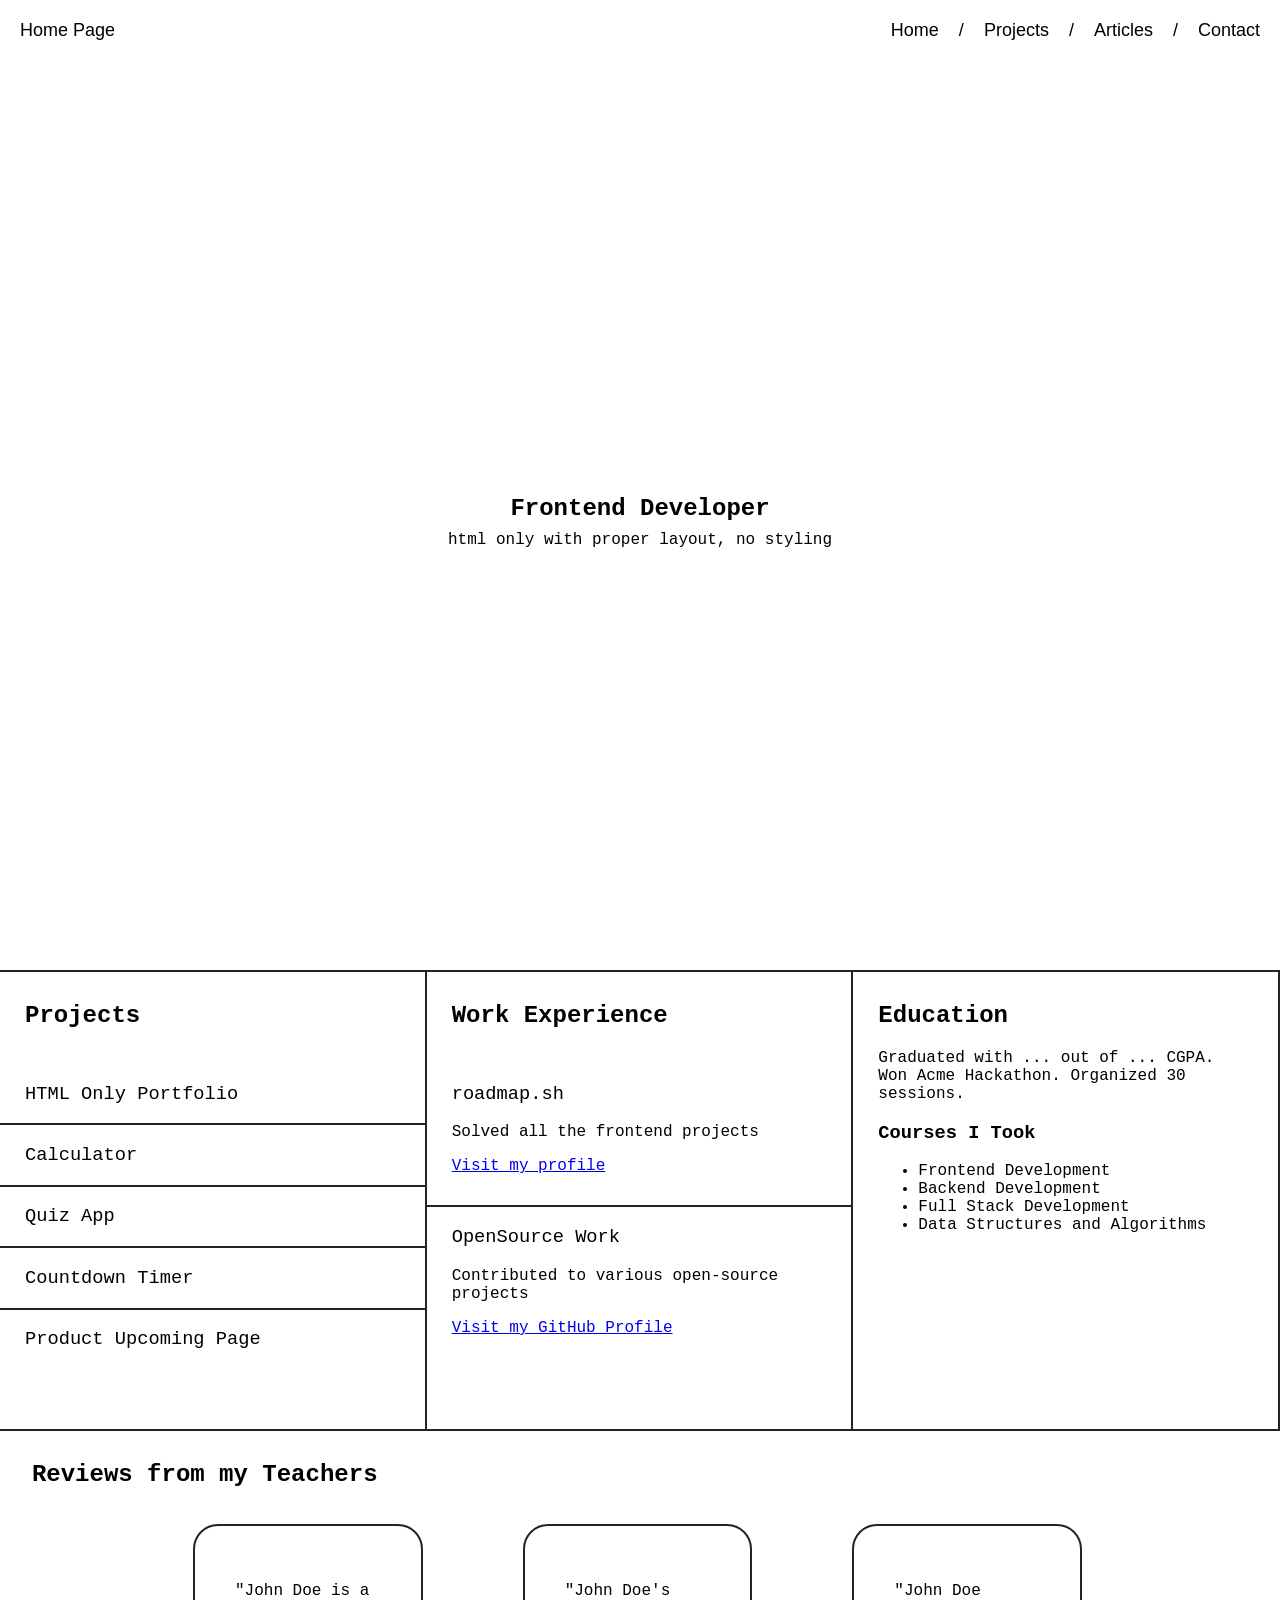
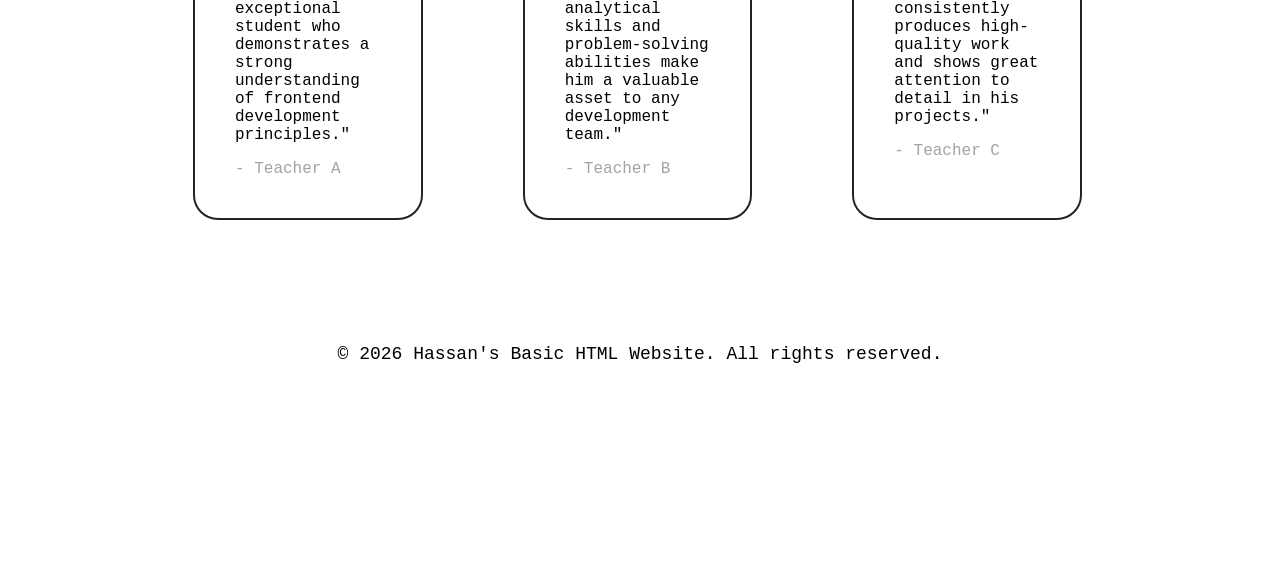
<file: html/index.html>
<!doctype html>
<html lang="en">
  <head>
    <meta charset="UTF-8" />
    <meta name="viewport" content="width=device-width, initial-scale=1.0" />
    <title>Hassan's Basic HTML Website</title>
    <meta property="og:title" content="Hassan's Basic HTML Website" />
    <meta property="og:type" content="website" />
    <meta name="description" content="Basic website done with HTML" />
    <meta property="og:description" content="Basic website done with HTML" />
    <meta name="author" content="Hassan" />
    <link rel="stylesheet" href="../css/navbar.css" />
    <link rel="stylesheet" href="../css/styles.css" />
    <link rel="stylesheet" href="../css/index.css" />
  </head>
  <body>
    <header>
      <nav class="navbar" aria-label="Main">
        <div class="logo">
          <a href="index.html">Home Page</a>
        </div>
        <ul class="nav-links">
          <li class="nav-link"><a href="index.html">Home</a></li>
          <p>/</p>
          <li class="nav-link"><a href="projects.html">Projects</a></li>
          <p>/</p>
          <li class="nav-link"><a href="articles.html">Articles</a></li>
          <p>/</p>
          <li class="nav-link"><a href="contact.html">Contact</a></li>
        </ul>
      </nav>
    </header>
    <main>
      <section class="introduction">
        <h1 class="page-title">Frontend Developer</h1>
        <p>html only with proper layout, no styling</p>
      </section>
      <div class="pwe-section">
        <section class="projects">
          <h2>Projects</h2>
          <div class="project">
            <h3>HTML Only Portfolio</h3>
          </div>
          <div class="project">
            <h3>Calculator</h3>
          </div>
          <div class="project">
            <h3>Quiz App</h3>
          </div>
          <div class="project">
            <h3>Countdown Timer</h3>
          </div>
          <div class="project">
            <h3>Product Upcoming Page</h3>
          </div>
        </section>
        <section class="work-experience">
          <h2>Work Experience</h2>
          <div class="experience">
            <h3>roadmap.sh</h3>
            <p>Solved all the frontend projects</p>
            <a
              class="visit-link"
              href="https://roadmap.sh/projects/basic-html-website"
              target="_blank"
              >Visit my profile</a
            >
          </div>
          <div class="experience">
            <h3>OpenSource Work</h3>
            <p>Contributed to various open-source projects</p>
            <a class="visit-link" href="https://github.com/" target="_blank"
              >Visit my GitHub Profile</a
            >
          </div>
        </section>
        <section class="education">
          <h2>Education</h2>
          <p>
            Graduated with ... out of ... CGPA. Won Acme Hackathon. Organized 30
            sessions.
          </p>
          <div class="courses">
            <h3>Courses I Took</h3>
            <ul>
              <li>Frontend Development</li>
              <li>Backend Development</li>
              <li>Full Stack Development</li>
              <li>Data Structures and Algorithms</li>
            </ul>
          </div>
        </section>
      </div>
      <section class="quotes">
        <h2>Reviews from my Teachers</h2>
        <aside class="teacher-quotes">
          <blockquote class="teacher-quote">
            <p>
              "John Doe is a exceptional student who demonstrates a strong
              understanding of frontend development principles."
            </p>
            <footer>- Teacher A</footer>
          </blockquote>
          <blockquote class="teacher-quote">
            <p>
              "John Doe's analytical skills and problem-solving abilities make
              him a valuable asset to any development team."
            </p>
            <footer>- Teacher B</footer>
          </blockquote>
          <blockquote class="teacher-quote">
            <p>
              "John Doe consistently produces high-quality work and shows great
              attention to detail in his projects."
            </p>
            <footer>- Teacher C</footer>
          </blockquote>
        </aside>
      </section>
    </main>
    <footer class="footer">
      <p>&copy; 2026 Hassan's Basic HTML Website. All rights reserved.</p>
    </footer>
  </body>
</html>
</file>
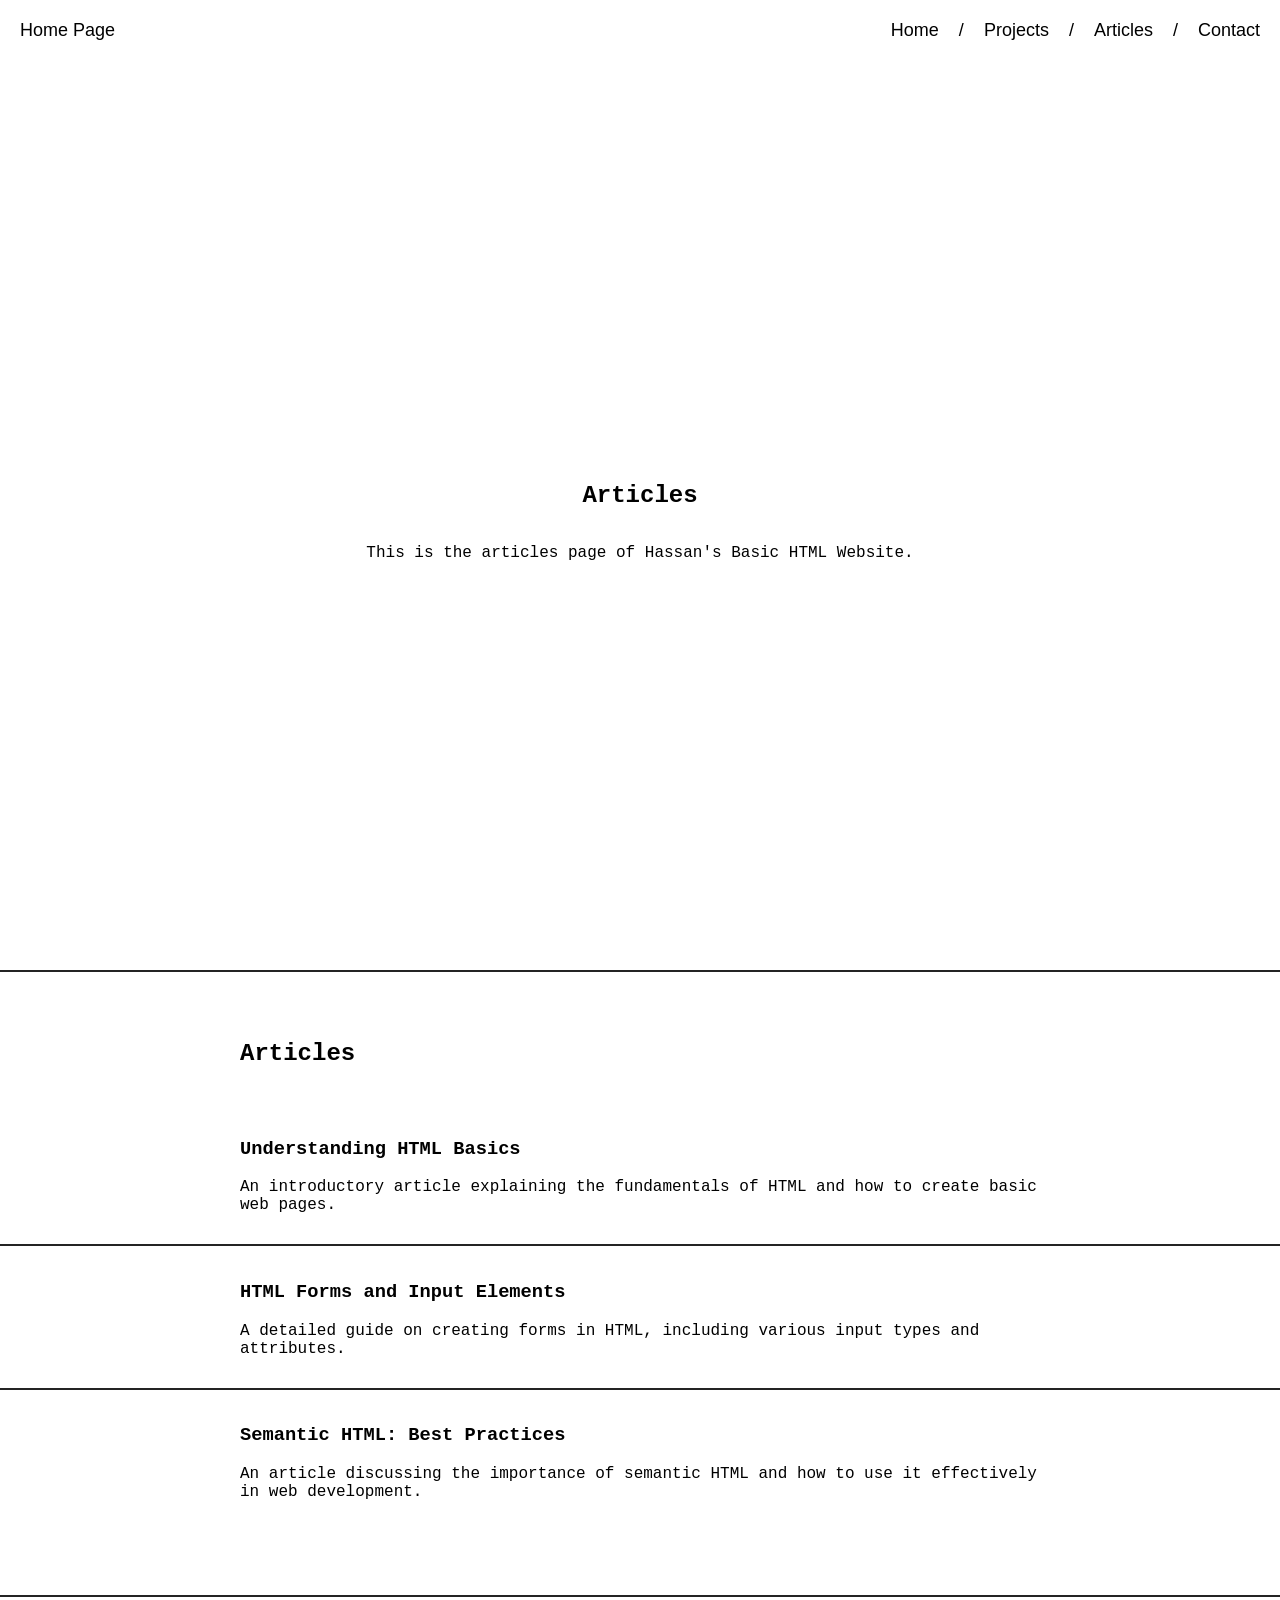
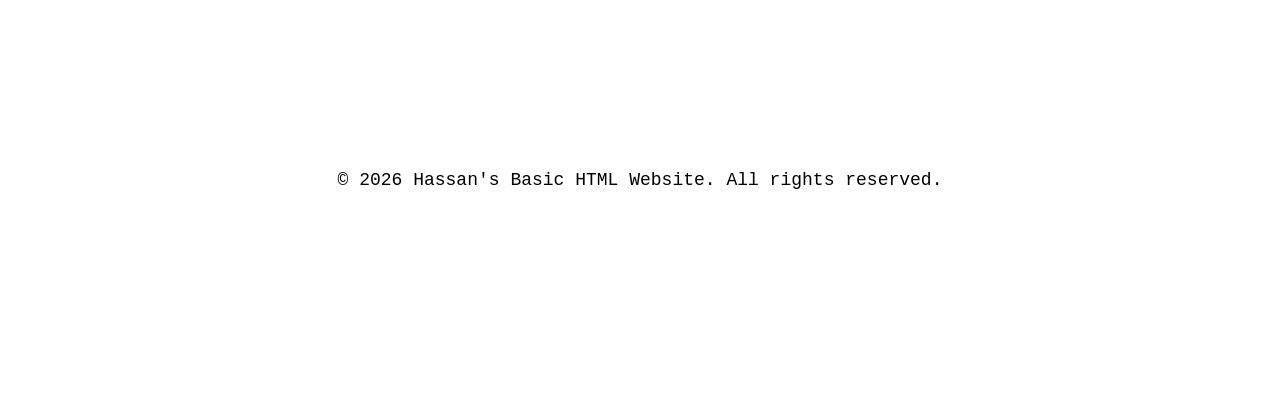
<file: html/articles.html>
<!doctype html>
<html lang="en">
  <head>
    <meta charset="UTF-8" />
    <meta name="viewport" content="width=device-width, initial-scale=1.0" />
    <title>Hassan's Basic HTML Articles Site</title>
    <meta property="og:title" content="Hassan's Basic HTML Articles Site" />
    <meta property="og:type" content="website" />
    <meta
      name="description"
      content="Basic website page for articles done with HTML"
    />
    <meta
      property="og:description"
      content="Basic website page for articles done with HTML"
    />
    <meta name="author" content="Hassan" />
    <link rel="stylesheet" href="../css/navbar.css" />
    <link rel="stylesheet" href="../css/styles.css" />
    <link rel="stylesheet" href="../css/articles.css" />
  </head>
  <body>
    <nav class="navbar" aria-label="Main">
      <div class="logo">
        <a href="index.html">Home Page</a>
      </div>
      <ul class="nav-links">
        <li class="nav-link"><a href="index.html">Home</a></li>
        <p>/</p>
        <li class="nav-link"><a href="projects.html">Projects</a></li>
        <p>/</p>
        <li class="nav-link"><a href="articles.html">Articles</a></li>
        <p>/</p>
        <li class="nav-link"><a href="contact.html">Contact</a></li>
      </ul>
    </nav>
    <main>
      <section class="introduction">
        <h1 class="page-title">Articles</h1>
        <p>This is the articles page of Hassan's Basic HTML Website.</p>
      </section>
      <section class="articles">
        <h2>Articles</h2>
        <div class="article">
          <h3>Understanding HTML Basics</h3>
          <p>
            An introductory article explaining the fundamentals of HTML and how
            to create basic web pages.
          </p>
        </div>
        <div class="article">
          <h3>HTML Forms and Input Elements</h3>
          <p>
            A detailed guide on creating forms in HTML, including various input
            types and attributes.
          </p>
        </div>
        <div class="article">
          <h3>Semantic HTML: Best Practices</h3>
          <p>
            An article discussing the importance of semantic HTML and how to use
            it effectively in web development.
          </p>
        </div>
      </section>
    </main>
    <footer class="footer">
      <p>&copy; 2026 Hassan's Basic HTML Website. All rights reserved.</p>
    </footer>
  </body>
</html>
</file>
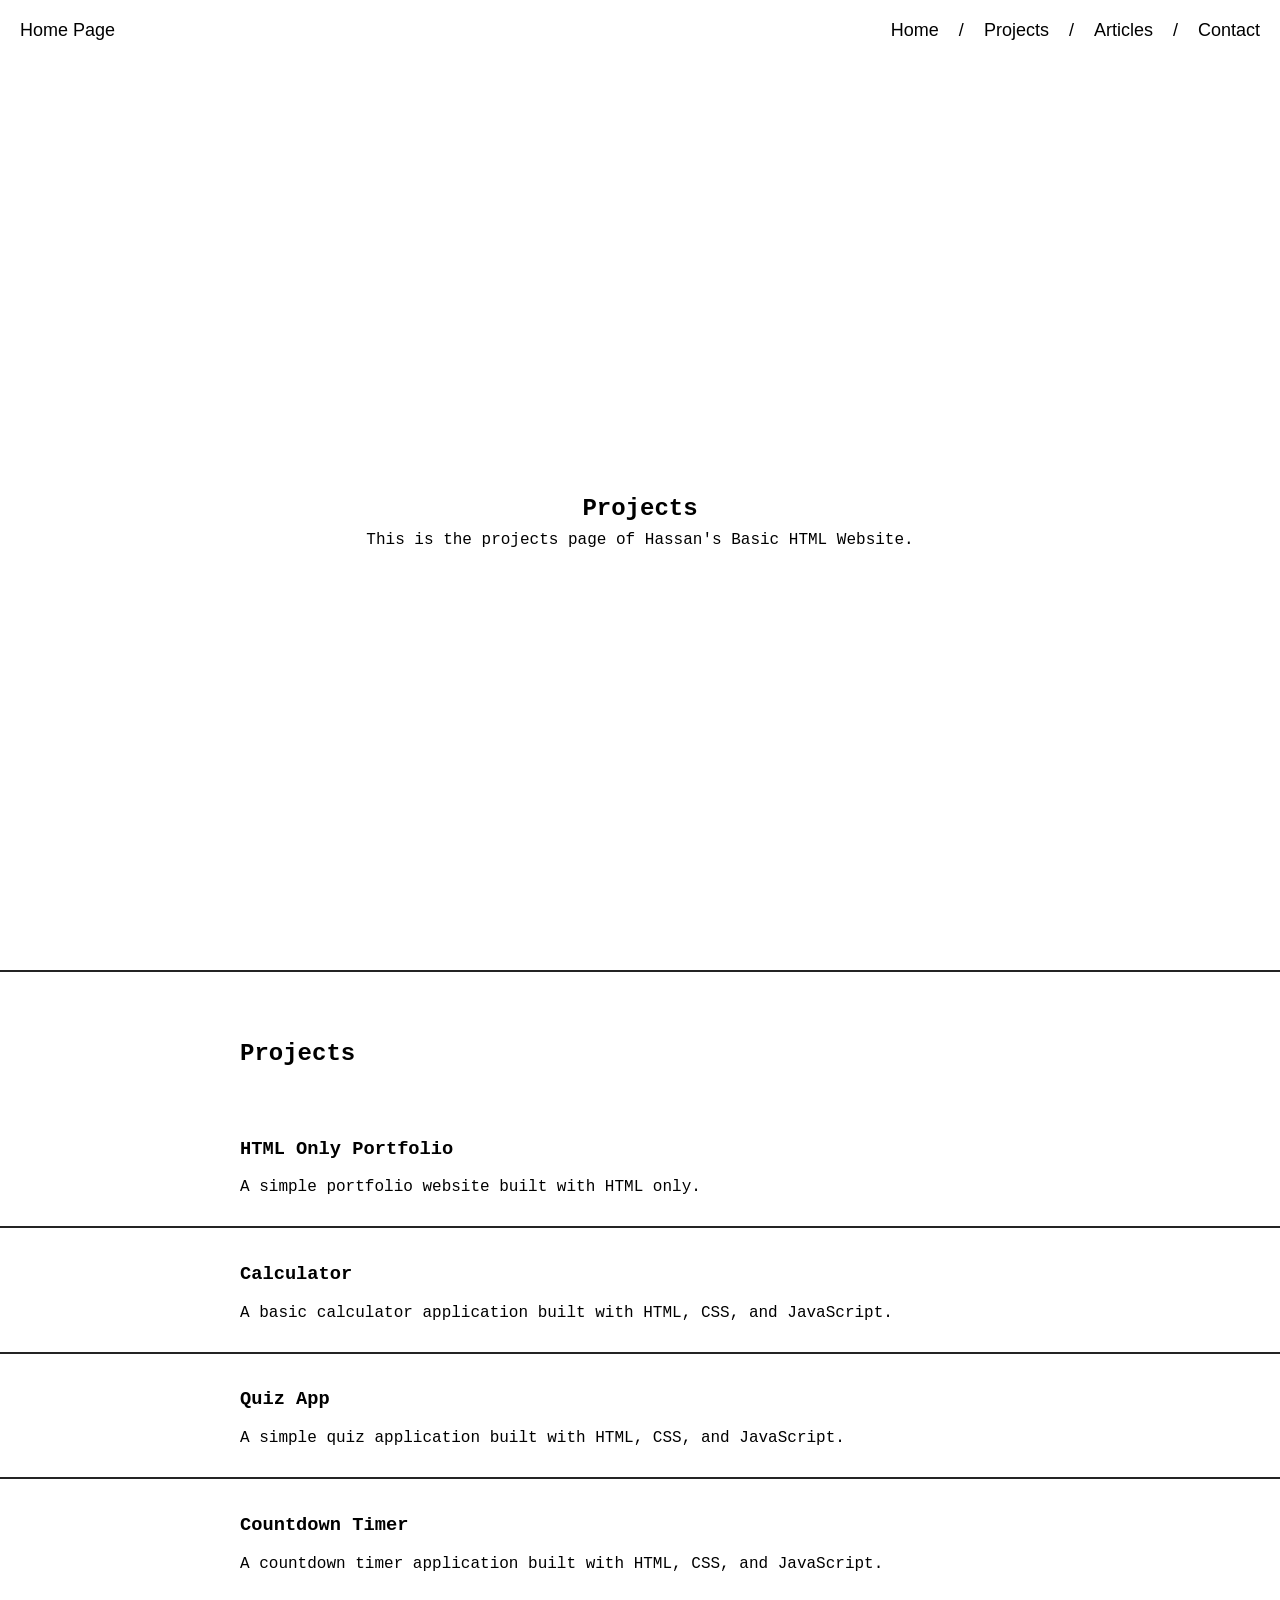
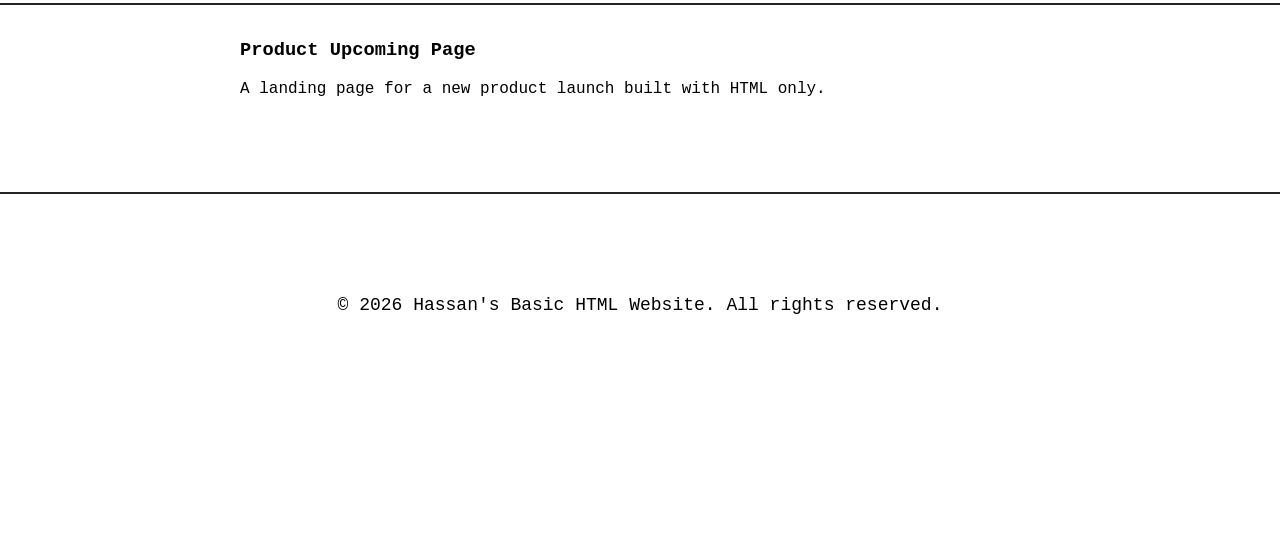
<file: html/projects.html>
<!doctype html>
<html lang="en">
  <head>
    <meta charset="UTF-8" />
    <meta name="viewport" content="width=device-width, initial-scale=1.0" />
    <title>Hassan's Basic HTML Projects Site</title>
    <meta property="og:title" content="Hassan's Basic HTML Projects Site" />
    <meta property="og:type" content="website" />
    <meta
      name="description"
      content="Basic website page for projects done with HTML"
    />
    <meta
      property="og:description"
      content="Basic website page for projects done with HTML"
    />
    <meta name="author" content="Hassan" />
    <link rel="stylesheet" href="../css/navbar.css" />
    <link rel="stylesheet" href="../css/styles.css" />
    <link rel="stylesheet" href="../css/projects.css">
  </head>
  <body>
    <header>
      <nav class="navbar" aria-label="Main">
        <div class="logo">
          <a href="index.html">Home Page</a>
        </div>
        <ul class="nav-links">
          <li class="nav-link"><a href="index.html">Home</a></li>
          <p>/</p>
          <li class="nav-link"><a href="projects.html">Projects</a></li>
          <p>/</p>
          <li class="nav-link"><a href="articles.html">Articles</a></li>
          <p>/</p>
          <li class="nav-link"><a href="contact.html">Contact</a></li>
        </ul>
      </nav>
    </header>
    <main>
      <section class="introduction">
        <h1 class="page-title">Projects</h1>
        <p>This is the projects page of Hassan's Basic HTML Website.</p>
      </section>
      <section class="projects">
        <h2>Projects</h2>
        <div class="project">
          <h3>HTML Only Portfolio</h3>
          <p>A simple portfolio website built with HTML only.</p>
        </div>
        <div class="project">
          <h3>Calculator</h3>
          <p>A basic calculator application built with HTML, CSS, and JavaScript.</p>
        </div>
        <div class="project">
          <h3>Quiz App</h3>
          <p>A simple quiz application built with HTML, CSS, and JavaScript.</p>
        </div>
        <div class="project">
          <h3>Countdown Timer</h3>
          <p>A countdown timer application built with HTML, CSS, and JavaScript.</p>
        </div>
        <div class="project">
          <h3>Product Upcoming Page</h3>
          <p>A landing page for a new product launch built with HTML only.</p>
        </div>
    </main>
    <footer class="footer">
      <p>&copy; 2026 Hassan's Basic HTML Website. All rights reserved.</p>
    </footer>
  </body>
</html>
</file>
<file: css/navbar.css>
.navbar {
  display: flex;
  justify-content: space-between;
  margin: 0;
  padding: 20px;
  font-family: Arial, Helvetica, sans-serif;
  font-size: 18px;
  font-weight: 400;
  background-color: white;
  position: fixed;
  top: 0;
  left: 0;
  width: 100%;
  box-sizing: border-box;
  z-index: 1000;
}

.nav-links,
.nav-links p {
  display: flex;
  gap: 20px;
  list-style: none;
  margin: 0;
  padding: 0;
}

.nav-links a,
.logo a {
  color: inherit;
  text-decoration: none;
}

.nav-links a:visited,
.logo a:visited {
  color: inherit;
}

.nav-links a:hover {
  color: #007bff;
}
</file>
<file: css/styles.css>
body {
  margin: 0;
  padding-top: 70px;
}
</file>
<file: css/index.css>
:root {
  --border-color: rgb(36, 36, 36);
}

/*Introduction styling*/
.introduction {
  display: flex;
  flex-direction: column;
  justify-content: center;
  align-items: center;
  font-family: "Courier New", Courier, monospace;
  height: 100vh;
  border-bottom: solid 2px var(--border-color);
}

.introduction p {
  margin-top: -10px;
}

/*Project styling*/
.projects {
  display: inline-block;
  vertical-align: top;
  font-family: "Courier New", Courier, monospace;
  width: 50%;
  min-height: 100%;
  padding: 10px 30px 10px 25px;
  border-right: solid 2px var(--border-color);
  border-bottom: solid 2px var(--border-color);
  margin-bottom: 0;
  box-sizing: border-box;
}

.projects h2 {
  font-weight: bolder;
}

.project {
  border-top: solid 2px var(--border-color);
  margin-left: -25px;
  margin-right: -30px;
  padding-left: 25px;
  padding-right: 30px;
}

.project h3 {
  font-weight: normal;
}

.projects > .project:first-of-type {
  border-top: none;
  padding-top: 15px;
}

.projects > .project:last-child {
  padding-bottom: 50px;
}

/*Work Experience Styling*/
.work-experience {
  display: inline-block;
  vertical-align: top;
  font-family: "Courier New", Courier, monospace;
  width: 50%;
  min-height: 100%;
  padding: 10px 30px 10px 25px;
  border-right: solid 2px var(--border-color);
  border-bottom: solid 2px var(--border-color);
  margin-bottom: 0;
  box-sizing: border-box;
}

.work-experience h2 {
  font-weight: bolder;
}

.experience {
  border-top: solid 2px var(--border-color);
  margin-left: -25px;
  margin-right: -30px;
  padding-left: 25px;
  padding-right: 30px;
  padding-bottom: 30px;
}

.experience h3 {
  font-weight: normal;
}

.work-experience > .experience:first-of-type {
  border-top: none;
  padding-top: 15px;
}

.work-experience > .experience:last-child {
  padding-bottom: 50px;
}

/*Education Styling*/
.education {
  display: inline-block;
  vertical-align: top;
  font-family: "Courier New", Courier, monospace;
  width: 50%;
  min-height: 100%;
  padding: 10px 30px 10px 25px;
  border-right: solid 2px var(--border-color);
  border-bottom: solid 2px var(--border-color);
  margin-bottom: 0;
  box-sizing: border-box;
}

.education h2 {
  font-weight: bolder;
}

.school {
  border-top: solid 2px var(--border-color);
  margin-left: -25px;
  margin-right: -30px;
  padding-left: 25px;
  padding-right: 30px;
  padding-bottom: 30px;
}

.school h3 {
  font-weight: normal;
}

.education > .school:first-of-type {
  border-top: none;
  padding-top: 15px;
}

.education > .school:last-child {
  padding-bottom: 50px;
}

.pwe-section {
  display: flex;
  align-items: stretch;
}

.pwe-section > .projects,
.pwe-section > .work-experience,
.pwe-section > .education {
  flex: 1 1 0;
  width: auto;
}

@media (max-width: 768px) {
  .pwe-section {
    flex-direction: column;
  }

  .pwe-section > .projects,
  .pwe-section > .work-experience,
  .pwe-section > .education {
    flex: 0 0 auto;
    width: 100%;
    border-right: 0;
  }
}

/*Styling of Teacher Reviews*/
.quotes {
  font-family: "Courier New", Courier, monospace;
  width: 80%;
  min-height: 100%;
  padding: 10px 30px 10px 25px;
  margin: 0 auto;
  box-sizing: border-box;
}

.quotes h2 {
  margin-left: -12.5%;
}

.teacher-quotes {
  display: grid;
  grid-template-columns: repeat(3, minmax(0, 1fr));
  gap: 20px;
}

.teacher-quote {
  border: solid 2px var(--border-color);
  border-radius: 25px;
  padding: 40px 40px;
}

.teacher-quote footer {
  color: rgb(163, 163, 163);
}

@media (max-width: 768px) {
  .quotes {
    width: 100%;
  }

  .quotes h2 {
    margin-left: 0;
  }

  .teacher-quotes {
    grid-template-columns: 1fr;
  }
}

/*Footer Styling*/
.footer {
  font-family: "Courier New", Courier, monospace;
  font-size: large;
  display: flex;
  justify-content: center;
  padding: 80px;
  padding-bottom: 200px;
}
</file>
<file: css/articles.css>
:root {
  --border-color: rgb(36, 36, 36);
}

body {
  font-family: "Courier New", Courier, monospace;
}

/*Introduction Styling*/
.introduction {
  display: flex;
  flex-direction: column;
  justify-content: center;
  align-items: center;
  font-family: "Courier New", Courier, monospace;
  height: 100vh;
  border-bottom: solid 2px var(--border-color);
}

/*Articles Styling*/
.articles {
  display: flex;
  flex-direction: column;
  align-items: center;
  width: 100%;
  min-height: 100vh;
  box-sizing: border-box;
  padding: 2rem;
}

.articles > * {
  position: relative;
  width: min(100%, 800px);
  box-sizing: border-box;
  padding: 1rem 0;
  text-align: left;
}

.articles > *::after {
  content: "";
  position: absolute;
  bottom: 0;
  left: 50%;
  width: 100vw;
  transform: translateX(-50%);
  border-bottom: solid 2px var(--border-color);
}

.articles > h2::after {
  border-bottom: none;
}

.articles > *:last-child {
  padding-bottom: 80px;
}

/*Footer Styling*/
.footer {
  font-family: "Courier New", Courier, monospace;
  font-size: large;
  display: flex;
  justify-content: center;
  margin-top: -200px;
  padding: 80px;
  padding-bottom: 200px;
}
</file>
<file: css/projects.css>
:root {
  --border-color: rgb(36, 36, 36);
}

body {
  font-family: "Courier New", Courier, monospace;
}

/*Introduction styling*/
.introduction {
  display: flex;
  flex-direction: column;
  justify-content: center;
  align-items: center;
  font-family: "Courier New", Courier, monospace;
  height: 100vh;
  border-bottom: solid 2px var(--border-color);
}

.introduction p {
  margin-top: -10px;
}

/*Projects styling*/
.projects {
  display: flex;
  flex-direction: column;
  align-items: center;
  width: 100%;
  min-height: 100vh;
  box-sizing: border-box;
  padding: 2rem;
}

.projects > * {
  position: relative;
  width: min(100%, 800px);
  box-sizing: border-box;
  padding: 1rem 0;
  text-align: left;
}

.projects > *::after {
  content: "";
  position: absolute;
  bottom: 0;
  left: 50%;
  width: 100vw;
  transform: translateX(-50%);
  border-bottom: solid 2px var(--border-color);
}

.projects > h2::after {
  border-bottom: none;
}

.projects > *:last-child {
  padding-bottom: 80px;
}

/*Footer Styling*/
.footer {
  font-family: "Courier New", Courier, monospace;
  font-size: large;
  display: flex;
  justify-content: center;
  margin-top: -75px;
  padding: 80px;
  padding-bottom: 200px;
}
</file>
